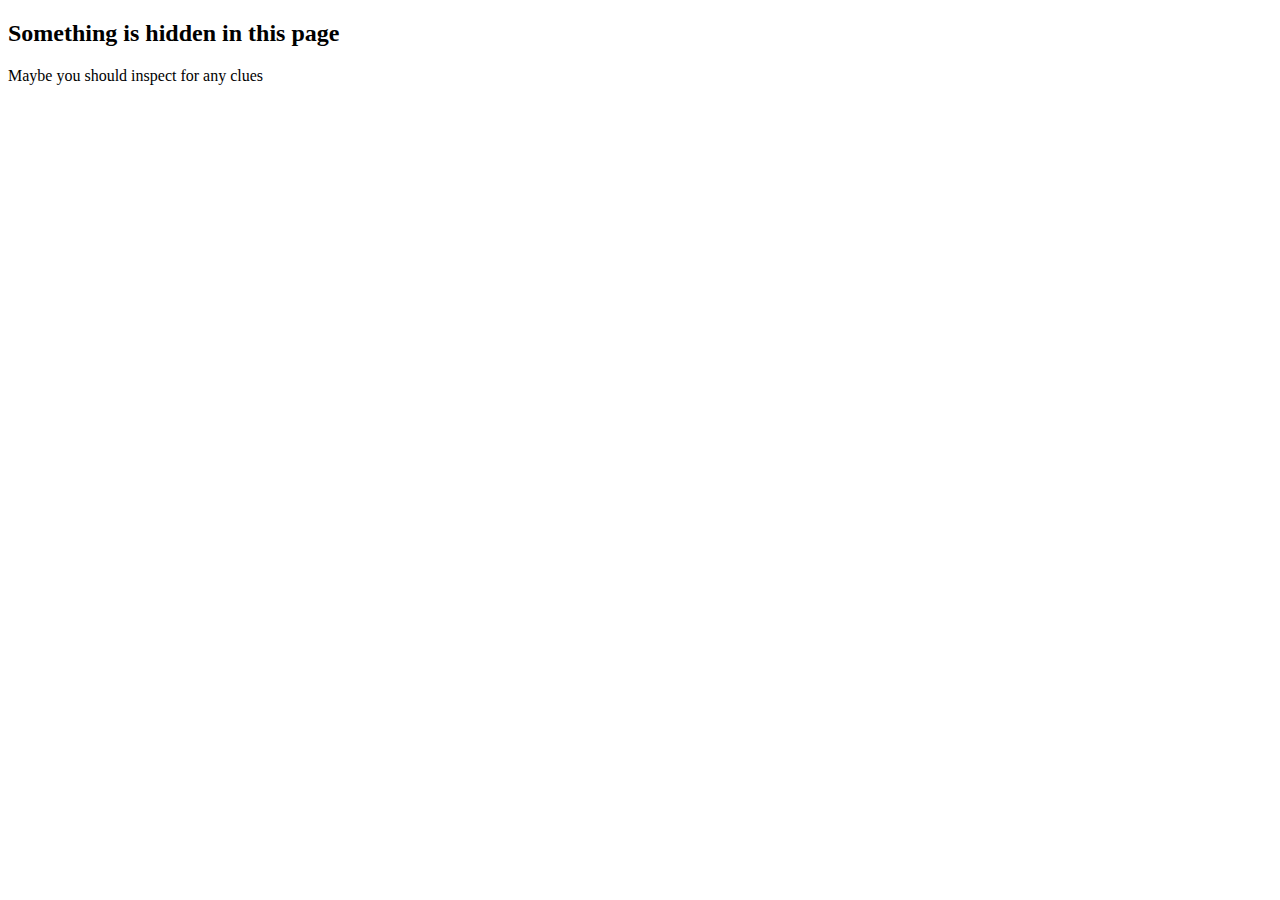
<file: Deployment/merged-docker-compose/Web-Basics/index.html>
<!doctype html>
<html lang="en">
<head>
  <meta charset="utf-8">
  <title>Docker Nginx</title>
</head>
<body>
  <h2>Something is hidden in this page</h2>
  <p>Maybe you should inspect for any clues</p>

  <!-- The login page is somewhere around here. Maybe the Robots stole it? -->
</body>
</html>
</file>
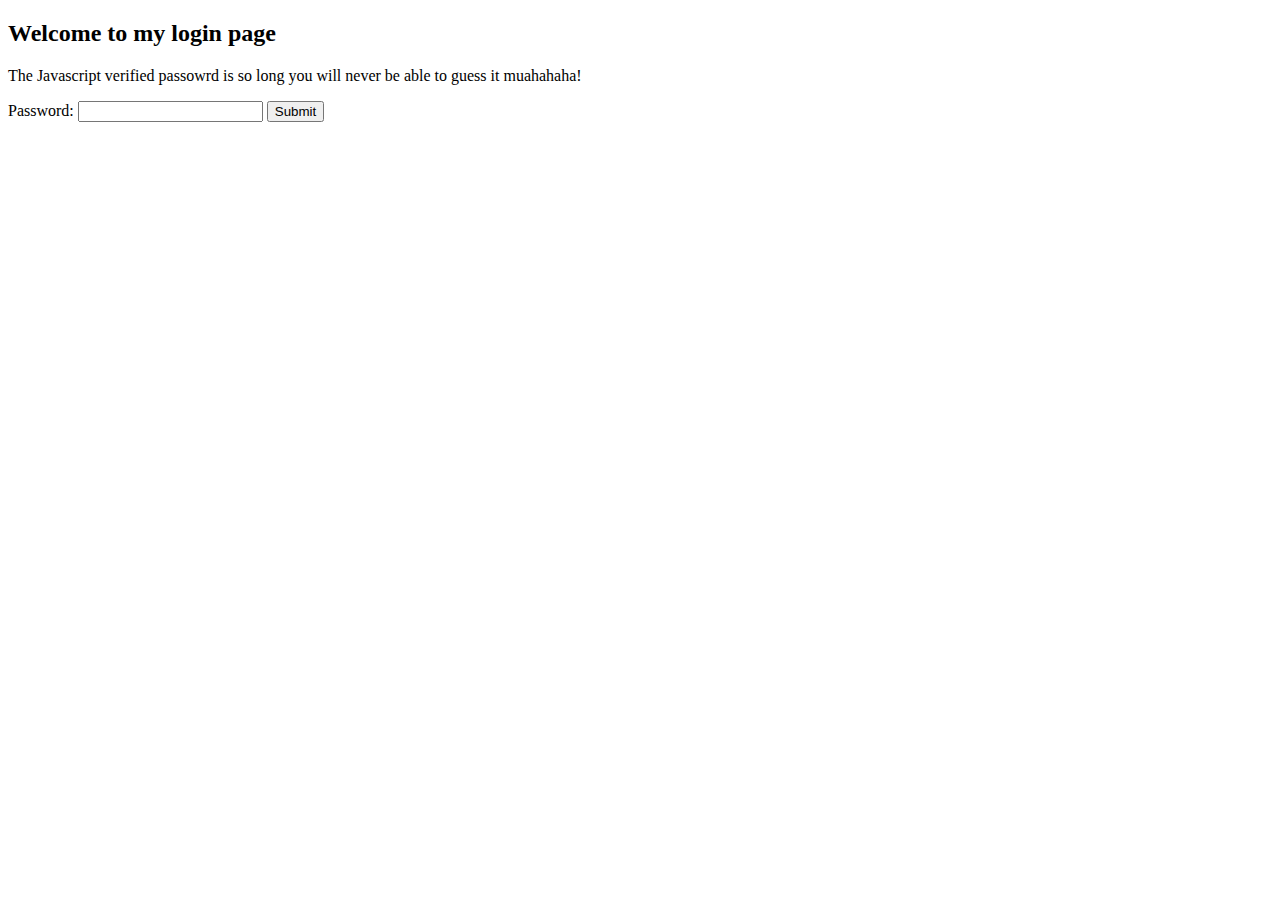
<file: Deployment/merged-docker-compose/Web-Basics/form.html>
<!doctype html>
<html lang="en">
<head>
  <meta charset="utf-8">
  <title>Docker Nginx</title>
</head>
<body>
  <h2>Welcome to my login page</h2>
  <p>The Javascript verified passowrd is so long you will never be able to guess it muahahaha!</p>
  <form id="form" action="/form.html" method="GET">
    <label for="password">Password:</label>
    <input id="password" name="password" type="text">
    <button type="submit">Submit</button>
  </form>

  <!-- Javascript verfication (Do not show to user) -->
  <script>
    const form = document.getElementById("form");
    const password = document.getElementById("password");

    form.addEventListener('submit', (e) => {
      if(password.value.length == 26
      && password.value[0] == 'A'
      && password.value[1] == 'C'
      && password.value[2] == 'S'
      && password.value[3] == 'I'
      && password.value[4] == '{'
      && password.value[5] == 'D'
      && password.value[6] == '0'
      && password.value[7] == 'w'
      && password.value[8] == 'n'
      && password.value[9] == '_'
      && password.value[10] == 'w'
      && password.value[11] == '1'
      && password.value[12] == 't'
      && password.value[13] == 'h'
      && password.value[14] == '_'
      && password.value[15] == 't'
      && password.value[16] == 'h'
      && password.value[17] == '3'
      && password.value[18] == '_'
      && password.value[19] == 'b'
      && password.value[20] == '4'
      && password.value[21] == 's'
      && password.value[22] == '1'
      && password.value[23] == 'c'
      && password.value[24] == '5'
      && password.value[25] == '}') {
        alert("You got the flag!");
      }
      else alert("I told you guessing wont do the trick :)");
    });
  </script>
</body>
</html>
</file>
